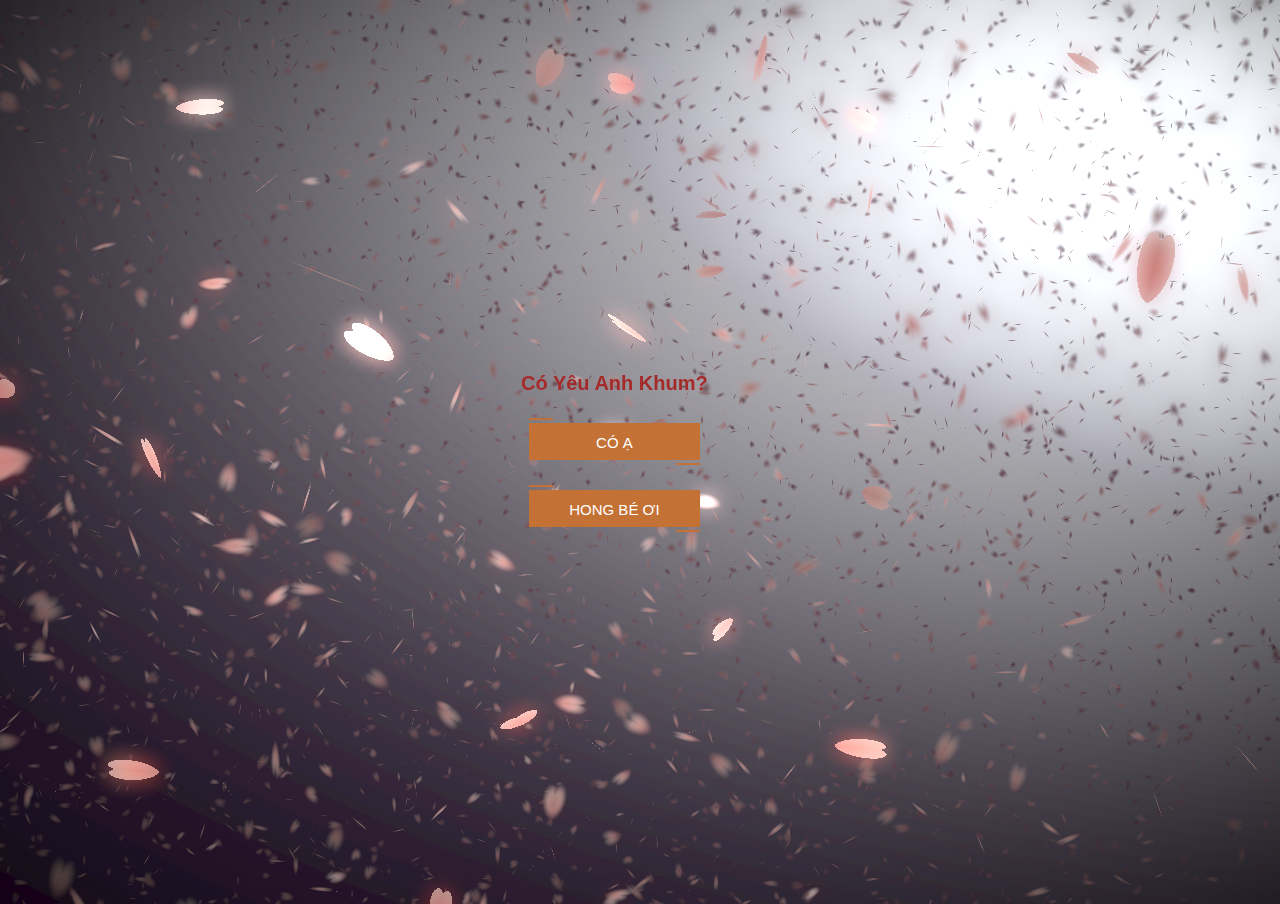
<file: index.html>
<!DOCTYPE html>
<html lang="en">

<head>
    <meta charset="UTF-8">
    <meta http-equiv="X-UA-Compatible" content="IE=edge">
    <meta name="viewport" content="width=device-width, initial-scale=1.0">
    <title>Document</title>
    <link rel="stylesheet" href="./public/css/styles.css">
</head>

<body>

    <header></header>
    <div class="content">
        <div class="abc">
            <div>
                <h1>Có Yêu Anh Khum?</h1>
            </div>
            <div>
                <section class="btn">
                    <button id="btn-yes" class="snip1582">Có ạ</button>
                    <button id="btn-no" class="snip1582">Hong bé ơi</button>
                </section>
            </div>
        </div>

    </div>
    <canvas id="sakura"></canvas>
    <div class="btnbg">
    </div>

    <!-- sakura shader -->
    <script id="sakura_point_vsh" type="x-shader/x_vertex">
    uniform mat4 uProjection;
    uniform mat4 uModelview;
    uniform vec3 uResolution;
    uniform vec3 uOffset;
    uniform vec3 uDOF;  //x:focus distance, y:focus radius, z:max radius
    uniform vec3 uFade; //x:start distance, y:half distance, z:near fade start
    
    attribute vec3 aPosition;
    attribute vec3 aEuler;
    attribute vec2 aMisc; //x:size, y:fade
    
    varying vec3 pposition;
    varying float psize;
    varying float palpha;
    varying float pdist;
    
    //varying mat3 rotMat;
    varying vec3 normX;
    varying vec3 normY;
    varying vec3 normZ;
    varying vec3 normal;
    
    varying float diffuse;
    varying float specular;
    varying float rstop;
    varying float distancefade;
    
    void main(void) {
        // Projection is based on vertical angle
        vec4 pos = uModelview * vec4(aPosition + uOffset, 1.0);
        gl_Position = uProjection * pos;
        gl_PointSize = aMisc.x * uProjection[1][1] / -pos.z * uResolution.y * 0.5;
        
        pposition = pos.xyz;
        psize = aMisc.x;
        pdist = length(pos.xyz);
        palpha = smoothstep(0.0, 1.0, (pdist - 0.1) / uFade.z);
        
        vec3 elrsn = sin(aEuler);
        vec3 elrcs = cos(aEuler);
        mat3 rotx = mat3(
            1.0, 0.0, 0.0,
            0.0, elrcs.x, elrsn.x,
            0.0, -elrsn.x, elrcs.x
        );
        mat3 roty = mat3(
            elrcs.y, 0.0, -elrsn.y,
            0.0, 1.0, 0.0,
            elrsn.y, 0.0, elrcs.y
        );
        mat3 rotz = mat3(
            elrcs.z, elrsn.z, 0.0, 
            -elrsn.z, elrcs.z, 0.0,
            0.0, 0.0, 1.0
        );
        mat3 rotmat = rotx * roty * rotz;
        normal = rotmat[2];
        
        mat3 trrotm = mat3(
            rotmat[0][0], rotmat[1][0], rotmat[2][0],
            rotmat[0][1], rotmat[1][1], rotmat[2][1],
            rotmat[0][2], rotmat[1][2], rotmat[2][2]
        );
        normX = trrotm[0];
        normY = trrotm[1];
        normZ = trrotm[2];
        
        const vec3 lit = vec3(0.6917144638660746, 0.6917144638660746, -0.20751433915982237);
        
        float tmpdfs = dot(lit, normal);
        if(tmpdfs < 0.0) {
            normal = -normal;
            tmpdfs = dot(lit, normal);
        }
        diffuse = 0.4 + tmpdfs;
        
        vec3 eyev = normalize(-pos.xyz);
        if(dot(eyev, normal) > 0.0) {
            vec3 hv = normalize(eyev + lit);
            specular = pow(max(dot(hv, normal), 0.0), 20.0);
        }
        else {
            specular = 0.0;
        }
        
        rstop = clamp((abs(pdist - uDOF.x) - uDOF.y) / uDOF.z, 0.0, 1.0);
        rstop = pow(rstop, 0.5);
        //-0.69315 = ln(0.5)
        distancefade = min(1.0, exp((uFade.x - pdist) * 0.69315 / uFade.y));
    }
    </script>
    <script id="sakura_point_fsh" type="x-shader/x_fragment">
    #ifdef GL_ES
    //precision mediump float;
    precision highp float;
    #endif
    
    uniform vec3 uDOF;  //x:focus distance, y:focus radius, z:max radius
    uniform vec3 uFade; //x:start distance, y:half distance, z:near fade start
    
    const vec3 fadeCol = vec3(0.08, 0.03, 0.06);
    
    varying vec3 pposition;
    varying float psize;
    varying float palpha;
    varying float pdist;
    
    //varying mat3 rotMat;
    varying vec3 normX;
    varying vec3 normY;
    varying vec3 normZ;
    varying vec3 normal;
    
    varying float diffuse;
    varying float specular;
    varying float rstop;
    varying float distancefade;
    
    float ellipse(vec2 p, vec2 o, vec2 r) {
        vec2 lp = (p - o) / r;
        return length(lp) - 1.0;
    }
    
    void main(void) {
        vec3 p = vec3(gl_PointCoord - vec2(0.5, 0.5), 0.0) * 2.0;
        vec3 d = vec3(0.0, 0.0, -1.0);
        float nd = normZ.z; //dot(-normZ, d);
        if(abs(nd) < 0.0001) discard;
        
        float np = dot(normZ, p);
        vec3 tp = p + d * np / nd;
        vec2 coord = vec2(dot(normX, tp), dot(normY, tp));
        
        //angle = 15 degree
        const float flwrsn = 0.258819045102521;
        const float flwrcs = 0.965925826289068;
        mat2 flwrm = mat2(flwrcs, -flwrsn, flwrsn, flwrcs);
        vec2 flwrp = vec2(abs(coord.x), coord.y) * flwrm;
        
        float r;
        if(flwrp.x < 0.0) {
            r = ellipse(flwrp, vec2(0.065, 0.024) * 0.5, vec2(0.36, 0.96) * 0.5);
        }
        else {
            r = ellipse(flwrp, vec2(0.065, 0.024) * 0.5, vec2(0.58, 0.96) * 0.5);
        }
        
        if(r > rstop) discard;
        
        vec3 col = mix(vec3(1.0, 0.8, 0.75), vec3(1.0, 0.9, 0.87), r);
        float grady = mix(0.0, 1.0, pow(coord.y * 0.5 + 0.5, 0.35));
        col *= vec3(1.0, grady, grady);
        col *= mix(0.8, 1.0, pow(abs(coord.x), 0.3));
        col = col * diffuse + specular;
        
        col = mix(fadeCol, col, distancefade);
        
        float alpha = (rstop > 0.001)? (0.5 - r / (rstop * 2.0)) : 1.0;
        alpha = smoothstep(0.0, 1.0, alpha) * palpha;
        
        gl_FragColor = vec4(col * 0.5, alpha);
    }
    </script>
    <!-- effects -->
    <script id="fx_common_vsh" type="x-shader/x_vertex">
    uniform vec3 uResolution;
    attribute vec2 aPosition;
    
    varying vec2 texCoord;
    varying vec2 screenCoord;
    
    void main(void) {
        gl_Position = vec4(aPosition, 0.0, 1.0);
        texCoord = aPosition.xy * 0.5 + vec2(0.5, 0.5);
        screenCoord = aPosition.xy * vec2(uResolution.z, 1.0);
    }
    </script>
    <script id="bg_fsh" type="x-shader/x_fragment">
    #ifdef GL_ES
    //precision mediump float;
    precision highp float;
    #endif
    
    uniform vec2 uTimes;
    
    varying vec2 texCoord;
    varying vec2 screenCoord;
    
    void main(void) {
        vec3 col;
        float c;
        vec2 tmpv = texCoord * vec2(0.8, 1.0) - vec2(0.95, 1.0);
        c = exp(-pow(length(tmpv) * 1.8, 2.0));
        col = mix(vec3(0.02, 0.0, 0.03), vec3(0.96, 0.98, 1.0) * 1.5, c);
        gl_FragColor = vec4(col * 0.5, 1.0);
    }
    </script>
    <script id="fx_brightbuf_fsh" type="x-shader/x_fragment">
    #ifdef GL_ES
    //precision mediump float;
    precision highp float;
    #endif
    uniform sampler2D uSrc;
    uniform vec2 uDelta;
    
    varying vec2 texCoord;
    varying vec2 screenCoord;
    
    void main(void) {
        vec4 col = texture2D(uSrc, texCoord);
        gl_FragColor = vec4(col.rgb * 2.0 - vec3(0.5), 1.0);
    }
    </script>
    <script id="fx_dirblur_r4_fsh" type="x-shader/x_fragment">
    #ifdef GL_ES
    //precision mediump float;
    precision highp float;
    #endif
    uniform sampler2D uSrc;
    uniform vec2 uDelta;
    uniform vec4 uBlurDir; //dir(x, y), stride(z, w)
    
    varying vec2 texCoord;
    varying vec2 screenCoord;
    
    void main(void) {
        vec4 col = texture2D(uSrc, texCoord);
        col = col + texture2D(uSrc, texCoord + uBlurDir.xy * uDelta);
        col = col + texture2D(uSrc, texCoord - uBlurDir.xy * uDelta);
        col = col + texture2D(uSrc, texCoord + (uBlurDir.xy + uBlurDir.zw) * uDelta);
        col = col + texture2D(uSrc, texCoord - (uBlurDir.xy + uBlurDir.zw) * uDelta);
        gl_FragColor = col / 5.0;
    }
    </script>
    <!-- effect fragment shader template -->
    <script id="fx_common_fsh" type="x-shader/x_fragment">
    #ifdef GL_ES
    //precision mediump float;
    precision highp float;
    #endif
    uniform sampler2D uSrc;
    uniform vec2 uDelta;
    
    varying vec2 texCoord;
    varying vec2 screenCoord;
    
    void main(void) {
        gl_FragColor = texture2D(uSrc, texCoord);
    }
    </script>
    <!-- post processing -->
    <script id="pp_final_vsh" type="x-shader/x_vertex">
    uniform vec3 uResolution;
    attribute vec2 aPosition;
    varying vec2 texCoord;
    varying vec2 screenCoord;
    void main(void) {
        gl_Position = vec4(aPosition, 0.0, 1.0);
        texCoord = aPosition.xy * 0.5 + vec2(0.5, 0.5);
        screenCoord = aPosition.xy * vec2(uResolution.z, 1.0);
    }
    </script>
    <script id="pp_final_fsh" type="x-shader/x_fragment">
    #ifdef GL_ES
    //precision mediump float;
    precision highp float;
    #endif
    uniform sampler2D uSrc;
    uniform sampler2D uBloom;
    uniform vec2 uDelta;
    varying vec2 texCoord;
    varying vec2 screenCoord;
    void main(void) {
        vec4 srccol = texture2D(uSrc, texCoord) * 2.0;
        vec4 bloomcol = texture2D(uBloom, texCoord);
        vec4 col;
        col = srccol + bloomcol * (vec4(1.0) + srccol);
        col *= smoothstep(1.0, 0.0, pow(length((texCoord - vec2(0.5)) * 2.0), 1.2) * 0.5);
        col = pow(col, vec4(0.45454545454545)); //(1.0 / 2.2)
        
        gl_FragColor = vec4(col.rgb, 1.0);
        gl_FragColor.a = 1.0;
    }
    </script>
    <script src="./public/js/js.js"></script>
</body>

</html>
</file>
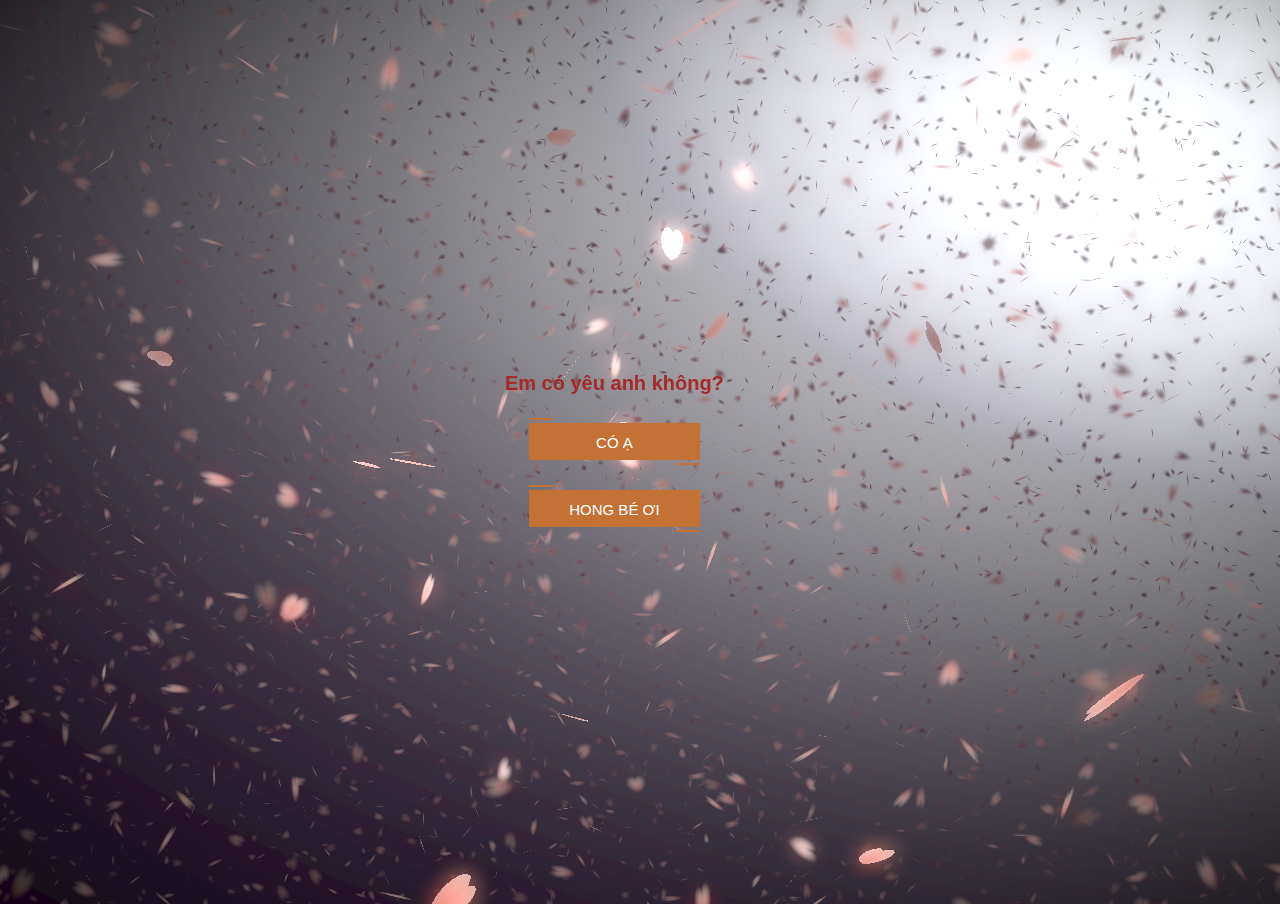
<file: index copy.html>
<!DOCTYPE html>
<html lang="en">

<head>
    <meta charset="UTF-8">
    <meta http-equiv="X-UA-Compatible" content="IE=edge">
    <meta name="viewport" content="width=device-width, initial-scale=1.0">
    <title>Document</title>
    <link rel="stylesheet" href="./public/css/styles.css">
</head>

<body>

    <header></header>
    <div class="content">
        <div class="abc">
            <h1>Em có yêu anh không?</h1>
            <section class="btn">
                <button id="btn-yes" class="snip1582">Có ạ</button>
                <button id="btn-no" class="snip1582">Hong bé ơi</button>
            </section>
        </div>

    </div>
    <canvas id="sakura"></canvas>
    <div class="btnbg">
    </div>

    <!-- sakura shader -->
    <script id="sakura_point_vsh" type="x-shader/x_vertex">
uniform mat4 uProjection;
uniform mat4 uModelview;
uniform vec3 uResolution;
uniform vec3 uOffset;
uniform vec3 uDOF;  //x:focus distance, y:focus radius, z:max radius
uniform vec3 uFade; //x:start distance, y:half distance, z:near fade start

attribute vec3 aPosition;
attribute vec3 aEuler;
attribute vec2 aMisc; //x:size, y:fade

varying vec3 pposition;
varying float psize;
varying float palpha;
varying float pdist;

//varying mat3 rotMat;
varying vec3 normX;
varying vec3 normY;
varying vec3 normZ;
varying vec3 normal;

varying float diffuse;
varying float specular;
varying float rstop;
varying float distancefade;

void main(void) {
    // Projection is based on vertical angle
    vec4 pos = uModelview * vec4(aPosition + uOffset, 1.0);
    gl_Position = uProjection * pos;
    gl_PointSize = aMisc.x * uProjection[1][1] / -pos.z * uResolution.y * 0.5;
    
    pposition = pos.xyz;
    psize = aMisc.x;
    pdist = length(pos.xyz);
    palpha = smoothstep(0.0, 1.0, (pdist - 0.1) / uFade.z);
    
    vec3 elrsn = sin(aEuler);
    vec3 elrcs = cos(aEuler);
    mat3 rotx = mat3(
        1.0, 0.0, 0.0,
        0.0, elrcs.x, elrsn.x,
        0.0, -elrsn.x, elrcs.x
    );
    mat3 roty = mat3(
        elrcs.y, 0.0, -elrsn.y,
        0.0, 1.0, 0.0,
        elrsn.y, 0.0, elrcs.y
    );
    mat3 rotz = mat3(
        elrcs.z, elrsn.z, 0.0, 
        -elrsn.z, elrcs.z, 0.0,
        0.0, 0.0, 1.0
    );
    mat3 rotmat = rotx * roty * rotz;
    normal = rotmat[2];
    
    mat3 trrotm = mat3(
        rotmat[0][0], rotmat[1][0], rotmat[2][0],
        rotmat[0][1], rotmat[1][1], rotmat[2][1],
        rotmat[0][2], rotmat[1][2], rotmat[2][2]
    );
    normX = trrotm[0];
    normY = trrotm[1];
    normZ = trrotm[2];
    
    const vec3 lit = vec3(0.6917144638660746, 0.6917144638660746, -0.20751433915982237);
    
    float tmpdfs = dot(lit, normal);
    if(tmpdfs < 0.0) {
        normal = -normal;
        tmpdfs = dot(lit, normal);
    }
    diffuse = 0.4 + tmpdfs;
    
    vec3 eyev = normalize(-pos.xyz);
    if(dot(eyev, normal) > 0.0) {
        vec3 hv = normalize(eyev + lit);
        specular = pow(max(dot(hv, normal), 0.0), 20.0);
    }
    else {
        specular = 0.0;
    }
    
    rstop = clamp((abs(pdist - uDOF.x) - uDOF.y) / uDOF.z, 0.0, 1.0);
    rstop = pow(rstop, 0.5);
    //-0.69315 = ln(0.5)
    distancefade = min(1.0, exp((uFade.x - pdist) * 0.69315 / uFade.y));
}
</script>
    <script id="sakura_point_fsh" type="x-shader/x_fragment">
#ifdef GL_ES
//precision mediump float;
precision highp float;
#endif

uniform vec3 uDOF;  //x:focus distance, y:focus radius, z:max radius
uniform vec3 uFade; //x:start distance, y:half distance, z:near fade start

const vec3 fadeCol = vec3(0.08, 0.03, 0.06);

varying vec3 pposition;
varying float psize;
varying float palpha;
varying float pdist;

//varying mat3 rotMat;
varying vec3 normX;
varying vec3 normY;
varying vec3 normZ;
varying vec3 normal;

varying float diffuse;
varying float specular;
varying float rstop;
varying float distancefade;

float ellipse(vec2 p, vec2 o, vec2 r) {
    vec2 lp = (p - o) / r;
    return length(lp) - 1.0;
}

void main(void) {
    vec3 p = vec3(gl_PointCoord - vec2(0.5, 0.5), 0.0) * 2.0;
    vec3 d = vec3(0.0, 0.0, -1.0);
    float nd = normZ.z; //dot(-normZ, d);
    if(abs(nd) < 0.0001) discard;
    
    float np = dot(normZ, p);
    vec3 tp = p + d * np / nd;
    vec2 coord = vec2(dot(normX, tp), dot(normY, tp));
    
    //angle = 15 degree
    const float flwrsn = 0.258819045102521;
    const float flwrcs = 0.965925826289068;
    mat2 flwrm = mat2(flwrcs, -flwrsn, flwrsn, flwrcs);
    vec2 flwrp = vec2(abs(coord.x), coord.y) * flwrm;
    
    float r;
    if(flwrp.x < 0.0) {
        r = ellipse(flwrp, vec2(0.065, 0.024) * 0.5, vec2(0.36, 0.96) * 0.5);
    }
    else {
        r = ellipse(flwrp, vec2(0.065, 0.024) * 0.5, vec2(0.58, 0.96) * 0.5);
    }
    
    if(r > rstop) discard;
    
    vec3 col = mix(vec3(1.0, 0.8, 0.75), vec3(1.0, 0.9, 0.87), r);
    float grady = mix(0.0, 1.0, pow(coord.y * 0.5 + 0.5, 0.35));
    col *= vec3(1.0, grady, grady);
    col *= mix(0.8, 1.0, pow(abs(coord.x), 0.3));
    col = col * diffuse + specular;
    
    col = mix(fadeCol, col, distancefade);
    
    float alpha = (rstop > 0.001)? (0.5 - r / (rstop * 2.0)) : 1.0;
    alpha = smoothstep(0.0, 1.0, alpha) * palpha;
    
    gl_FragColor = vec4(col * 0.5, alpha);
}
</script>
    <!-- effects -->
    <script id="fx_common_vsh" type="x-shader/x_vertex">
uniform vec3 uResolution;
attribute vec2 aPosition;

varying vec2 texCoord;
varying vec2 screenCoord;

void main(void) {
    gl_Position = vec4(aPosition, 0.0, 1.0);
    texCoord = aPosition.xy * 0.5 + vec2(0.5, 0.5);
    screenCoord = aPosition.xy * vec2(uResolution.z, 1.0);
}
</script>
    <script id="bg_fsh" type="x-shader/x_fragment">
#ifdef GL_ES
//precision mediump float;
precision highp float;
#endif

uniform vec2 uTimes;

varying vec2 texCoord;
varying vec2 screenCoord;

void main(void) {
    vec3 col;
    float c;
    vec2 tmpv = texCoord * vec2(0.8, 1.0) - vec2(0.95, 1.0);
    c = exp(-pow(length(tmpv) * 1.8, 2.0));
    col = mix(vec3(0.02, 0.0, 0.03), vec3(0.96, 0.98, 1.0) * 1.5, c);
    gl_FragColor = vec4(col * 0.5, 1.0);
}
</script>
    <script id="fx_brightbuf_fsh" type="x-shader/x_fragment">
#ifdef GL_ES
//precision mediump float;
precision highp float;
#endif
uniform sampler2D uSrc;
uniform vec2 uDelta;

varying vec2 texCoord;
varying vec2 screenCoord;

void main(void) {
    vec4 col = texture2D(uSrc, texCoord);
    gl_FragColor = vec4(col.rgb * 2.0 - vec3(0.5), 1.0);
}
</script>
    <script id="fx_dirblur_r4_fsh" type="x-shader/x_fragment">
#ifdef GL_ES
//precision mediump float;
precision highp float;
#endif
uniform sampler2D uSrc;
uniform vec2 uDelta;
uniform vec4 uBlurDir; //dir(x, y), stride(z, w)

varying vec2 texCoord;
varying vec2 screenCoord;

void main(void) {
    vec4 col = texture2D(uSrc, texCoord);
    col = col + texture2D(uSrc, texCoord + uBlurDir.xy * uDelta);
    col = col + texture2D(uSrc, texCoord - uBlurDir.xy * uDelta);
    col = col + texture2D(uSrc, texCoord + (uBlurDir.xy + uBlurDir.zw) * uDelta);
    col = col + texture2D(uSrc, texCoord - (uBlurDir.xy + uBlurDir.zw) * uDelta);
    gl_FragColor = col / 5.0;
}
</script>
    <!-- effect fragment shader template -->
    <script id="fx_common_fsh" type="x-shader/x_fragment">
#ifdef GL_ES
//precision mediump float;
precision highp float;
#endif
uniform sampler2D uSrc;
uniform vec2 uDelta;

varying vec2 texCoord;
varying vec2 screenCoord;

void main(void) {
    gl_FragColor = texture2D(uSrc, texCoord);
}
</script>
    <!-- post processing -->
    <script id="pp_final_vsh" type="x-shader/x_vertex">
uniform vec3 uResolution;
attribute vec2 aPosition;
varying vec2 texCoord;
varying vec2 screenCoord;
void main(void) {
    gl_Position = vec4(aPosition, 0.0, 1.0);
    texCoord = aPosition.xy * 0.5 + vec2(0.5, 0.5);
    screenCoord = aPosition.xy * vec2(uResolution.z, 1.0);
}
</script>
    <script id="pp_final_fsh" type="x-shader/x_fragment">
#ifdef GL_ES
//precision mediump float;
precision highp float;
#endif
uniform sampler2D uSrc;
uniform sampler2D uBloom;
uniform vec2 uDelta;
varying vec2 texCoord;
varying vec2 screenCoord;
void main(void) {
    vec4 srccol = texture2D(uSrc, texCoord) * 2.0;
    vec4 bloomcol = texture2D(uBloom, texCoord);
    vec4 col;
    col = srccol + bloomcol * (vec4(1.0) + srccol);
    col *= smoothstep(1.0, 0.0, pow(length((texCoord - vec2(0.5)) * 2.0), 1.2) * 0.5);
    col = pow(col, vec4(0.45454545454545)); //(1.0 / 2.2)
    
    gl_FragColor = vec4(col.rgb, 1.0);
    gl_FragColor.a = 1.0;
}
</script>
    <script src="./public/js/js.js"></script>
</body>

</html>
</file>
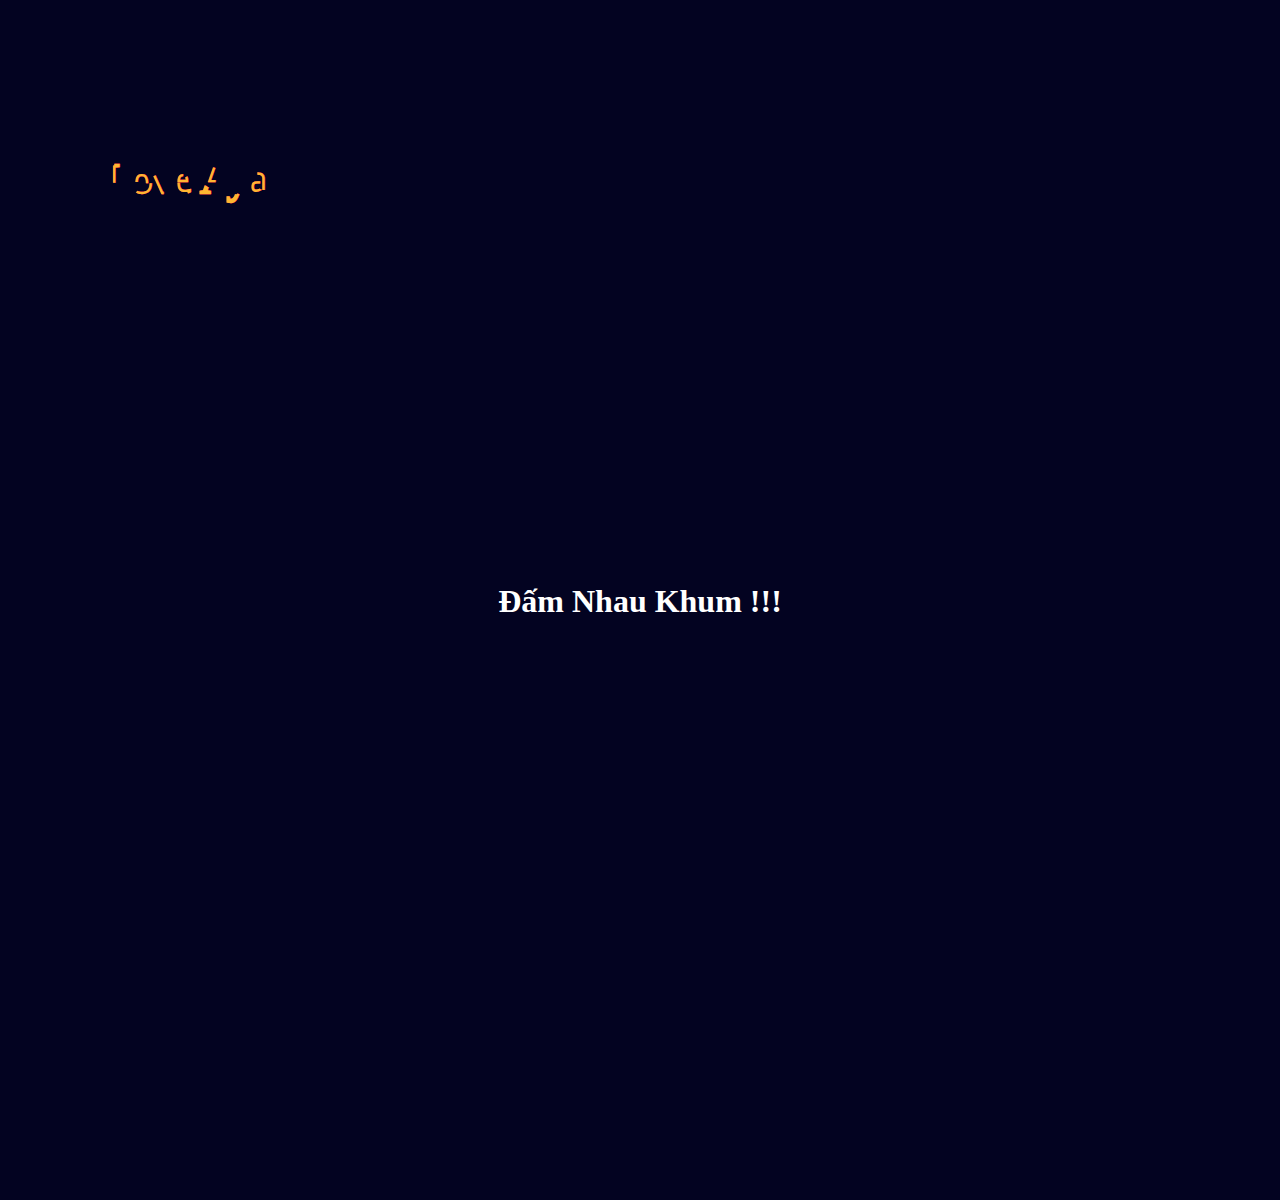
<file: ok.html>
<!DOCTYPE html>
<html lang="en">

<head>
  <meta charset="UTF-8">
  <meta http-equiv="X-UA-Compatible" content="IE=edge">
  <meta name="viewport" content="width=device-width, initial-scale=1.0">
  <title>Document</title>
  <link rel="stylesheet" href="./public/css/ok.css">
</head>

<body>
  <svg class="123" viewBox="0 0 960 300">
    <symbol id="s-text">
      <text text-anchor="middle" x="50%" y="80%">Love Aya</text>
    </symbol>


    <g class="g-ants">
      <use xlink:href="#s-text" class="text-copy"></use>
      <use xlink:href="#s-text" class="text-copy"></use>
      <use xlink:href="#s-text" class="text-copy"></use>
      <use xlink:href="#s-text" class="text-copy"></use>
      <use xlink:href="#s-text" class="text-copy"></use>
    </g>
  </svg>

  <div class="center-outer">
    <div class="center-inner">

      <div class="bubbles">
        <h1>Đấm Nhau Khum !!!</h1>
      </div>

    </div>
  </div>
  <script src="./public/js/ok.js"></script>
</body>

</html>
</file>
<file: public/css/styles.css>
/*  */
.abc{

  color: brown;
  font-family: 'Gill Sans', 'Gill Sans MT', Calibri, 'Trebuchet MS', sans-serif;
  font-size: 20px;
  display: flex;
  flex-direction: column;
  align-items: center;
  justify-content: center;

}
.content{
  width: 96vw;
    height: 100vh;
    display: flex;
    flex-direction: column;
    justify-content: center;
    align-items: center;
    position: absolute;
}

h1{
  font-size: 1em !important;
}

.btn{
  display: flex;
  flex-direction: column;
}

@import url(https://fonts.googleapis.com/css?family=BenchNine:700);
.snip1582 {
  background-color: #c47135;
  border: none;
  color: #ffffff;
  cursor: pointer;
  display: inline-block;
  font-family: 'BenchNine', Arial, sans-serif;
  font-size: 1em;
  font-size: 15px;
  line-height: 1em;
  margin: 15px 40px;
  outline: none;
  padding: 12px 40px 10px;
  position: relative;
  text-transform: uppercase;
  font-weight: 500;
}
.snip1582:before,
.snip1582:after {
  border-color: transparent;
  -webkit-transition: all 0.25s;
  transition: all 0.25s;
  border-style: solid;
  border-width: 0;
  content: "";
  height: 24px;
  position: absolute;
  width: 24px;
}

.snip1582:before {
  border-color: #c47135;
  border-top-width: 2px;
  left: 0px;
  top: -5px;
}

.snip1582:after {
  border-bottom-width: 2px;
  border-color: #c47135;
  bottom: -5px;
  right: 0px;
}

.snip1582:hover,
.snip1582.hover {
  background-color: #c47135;
}

.snip1582:hover:before,
.snip1582.hover:before,
.snip1582:hover:after,
.snip1582.hover:after {
  height: 100%;
  width: 100%;
}
/* ////////////////////////////// */
body {
  padding:0;
  margin:0;
  overflow:hidden;
height: 600px;
}
canvas {
  padding:0;
  margin:0;
}
div.btnbg {
  position:fixed;
  left:0;
  top:0;
}
</file>
<file: public/css/ok.css>
/* Non essential CSS - Just for example centering */

html, body {
width: 100%;
height: 100%;
margin: 0;
}

.center-outer {
display: table;
width: 100%;
height: 100%;
}

.center-inner {
display: table-cell;
vertical-align: middle;
text-align: center;
}

/* Essential CSS - Makes the effect work */

body {
background-color: #3498db;
}

.bubbles {
display: inline-block;
font-family: arial;
position: relative;
}

.bubbles h1 {
position: relative;
margin: -10em 0 0;
font-family: 'Luckiest Guy', cursive;
color: #fff;
z-index: 2;
}

.individual-bubble {
position: absolute;
border-radius: 100%;
bottom: 10px;
background-color: #fff;
z-index: 1;

}


@import url(https://fonts.googleapis.com/css?family=Montserrat);

html,
body {
  height: 100%;
  font-weight: 800;
}

body {
  background: #030321;
  font-family: Arial;
}

svg {
  display: block;
  font: 5.5em "Montserrat";
  width: 460px;
  height: 300px;
  margin: 0 auto;
  margin-left: -44px !important;
}

.text-copy {
  fill: none;
  stroke: white;
  stroke-dasharray: 6% 29%;
  stroke-width: 5px;
  stroke-dashoffset: 0%;
  animation: stroke-offset 5.5s infinite linear;
}

.text-copy:nth-child(1) {
  stroke: #4d163d;
  animation-delay: -1;
}

.text-copy:nth-child(2) {
  stroke: #840037;
  animation-delay: -2s;
}

.text-copy:nth-child(3) {
  stroke: #bd0034;
  animation-delay: -3s;
}

.text-copy:nth-child(4) {
  stroke: #bd0034;
  animation-delay: -4s;
}

.text-copy:nth-child(5) {
  stroke: #fdb731;
  animation-delay: -5s;
}

@keyframes stroke-offset {
  100% {
    stroke-dashoffset: -35%;
  }
}
</file>
